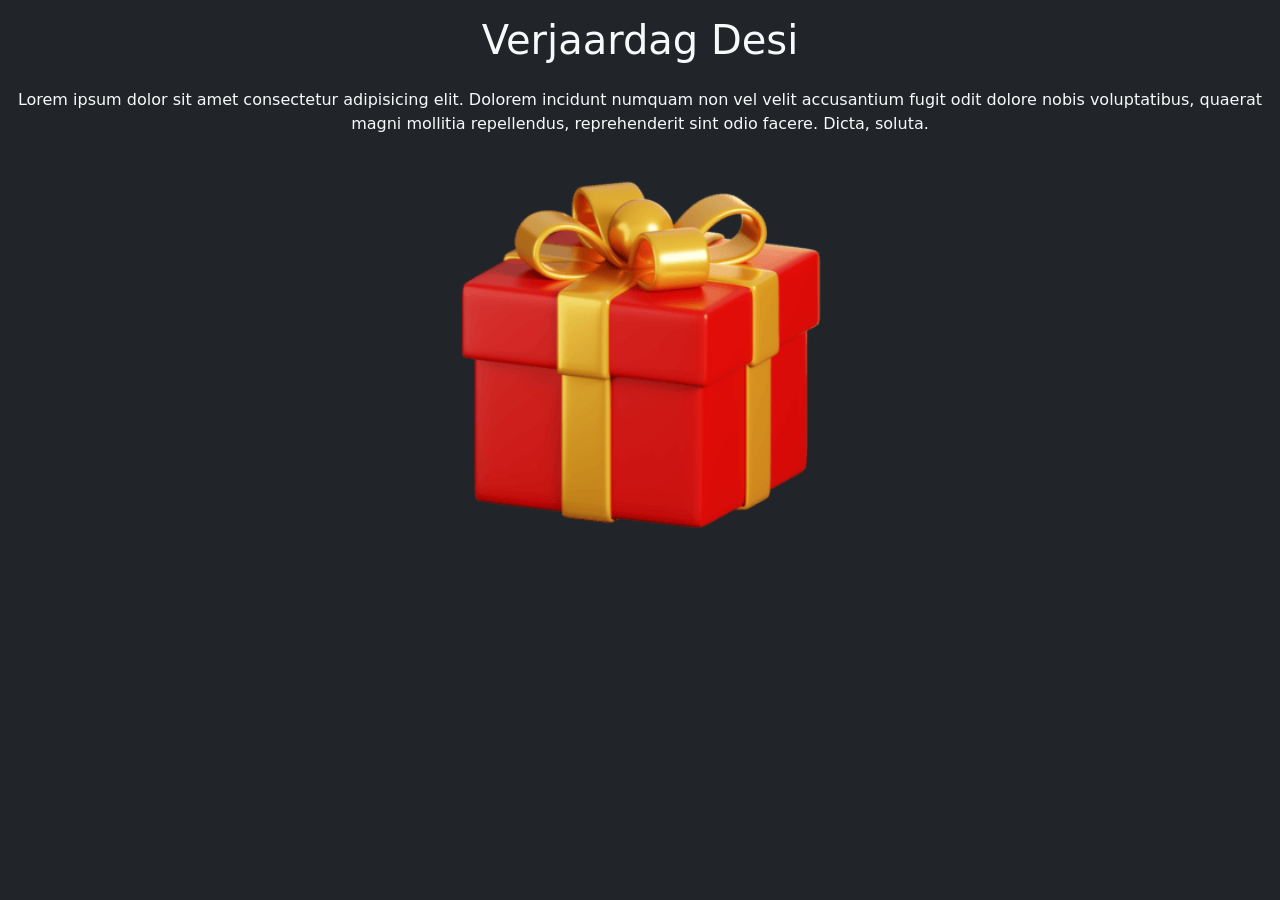
<file: index.html>
<!DOCTYPE html>
<html lang="en">
<head>
    <meta charset="UTF-8">
    <meta name="viewport" content="width=device-width, initial-scale=1.0">
    <link rel="stylesheet" href="style.css">
    <link href="https://cdn.jsdelivr.net/npm/bootstrap@5.3.8/dist/css/bootstrap.min.css" rel="stylesheet" integrity="sha384-sRIl4kxILFvY47J16cr9ZwB07vP4J8+LH7qKQnuqkuIAvNWLzeN8tE5YBujZqJLB" crossorigin="anonymous">
<script src="https://cdn.jsdelivr.net/npm/bootstrap@5.3.8/dist/js/bootstrap.bundle.min.js" integrity="sha384-FKyoEForCGlyvwx9Hj09JcYn3nv7wiPVlz7YYwJrWVcXK/BmnVDxM+D2scQbITxI" crossorigin="anonymous"></script>
    <title>^-^</title>
</head>
<body class="bg-dark text-light">
    <h1 class="text-center mt-3">Verjaardag Desi</h1>

    <p class="text-center mt-4">Lorem ipsum dolor sit amet consectetur adipisicing elit. Dolorem incidunt numquam non vel velit accusantium fugit odit dolore nobis voluptatibus, quaerat magni mollitia repellendus, reprehenderit sint odio facere. Dicta, soluta.</p>

<div class="present-container">
    <img id="cadeau" src="img/cadeau.webp" alt="Cadeau">
    <img id="cadeau-open" src="img/cadeau_open3.png" alt="Open cadeau">
</div>

<p id="birthday-message">Test <a href="page2.html">Klik mij</a></p>
</body>

<script src="main.js"></script>
</html>
</file>
<file: style.css>
.present-container {
    position: relative;
    width: 400px; /* size of the closed present */
    height: 400px;
    margin: 0 auto;
}

#cadeau,
#cadeau-open {
    position: absolute;
    top: 50%;
    left: 50%;
    transform: translate(-50%, -50%);
}

/* Closed present */
#cadeau {
    width: 100%;
    cursor: pointer;
}

/* Open present */
#cadeau-open {
    width: 55%; /* make the open present smaller */
    display: none;
}

/* Shake */
#cadeau.opening {
    animation: shake 0.5s infinite;
}

@keyframes shake {
    0% {
        transform: translate(-50%, -50%) rotate(0deg);
    }

    25% {
        transform: translate(-50%, -50%) rotate(-8deg);
    }

    50% {
        transform: translate(-50%, -50%) rotate(8deg);
    }

    75% {
        transform: translate(-50%, -50%) rotate(-5deg);
    }

    100% {
        transform: translate(-50%, -50%) rotate(0deg);
    }
}


/* Confetti */
.confetti {
    position: fixed;
    top: -20px;
    width: 10px;
    height: 15px;
    z-index: 9999;
    pointer-events: none;

    animation: fall linear forwards;
}

@keyframes fall {
    0% {
        top: -20px;
        opacity: 1;
    }

    100% {
        top: 100vh;
        opacity: 0;
        transform: rotate(720deg);
    }
}

#birthday-message {
    display: none;
    text-align: center;
    font-size: 2rem;
    font-weight: bold;
    margin-top: 20px;

    animation: messageAppear 0.6s ease-out;
}

@keyframes messageAppear {
    from {
        opacity: 0;
        transform: translateY(-10px);
    }

    to {
        opacity: 1;
        transform: translateY(0);
    }
}
</file>
